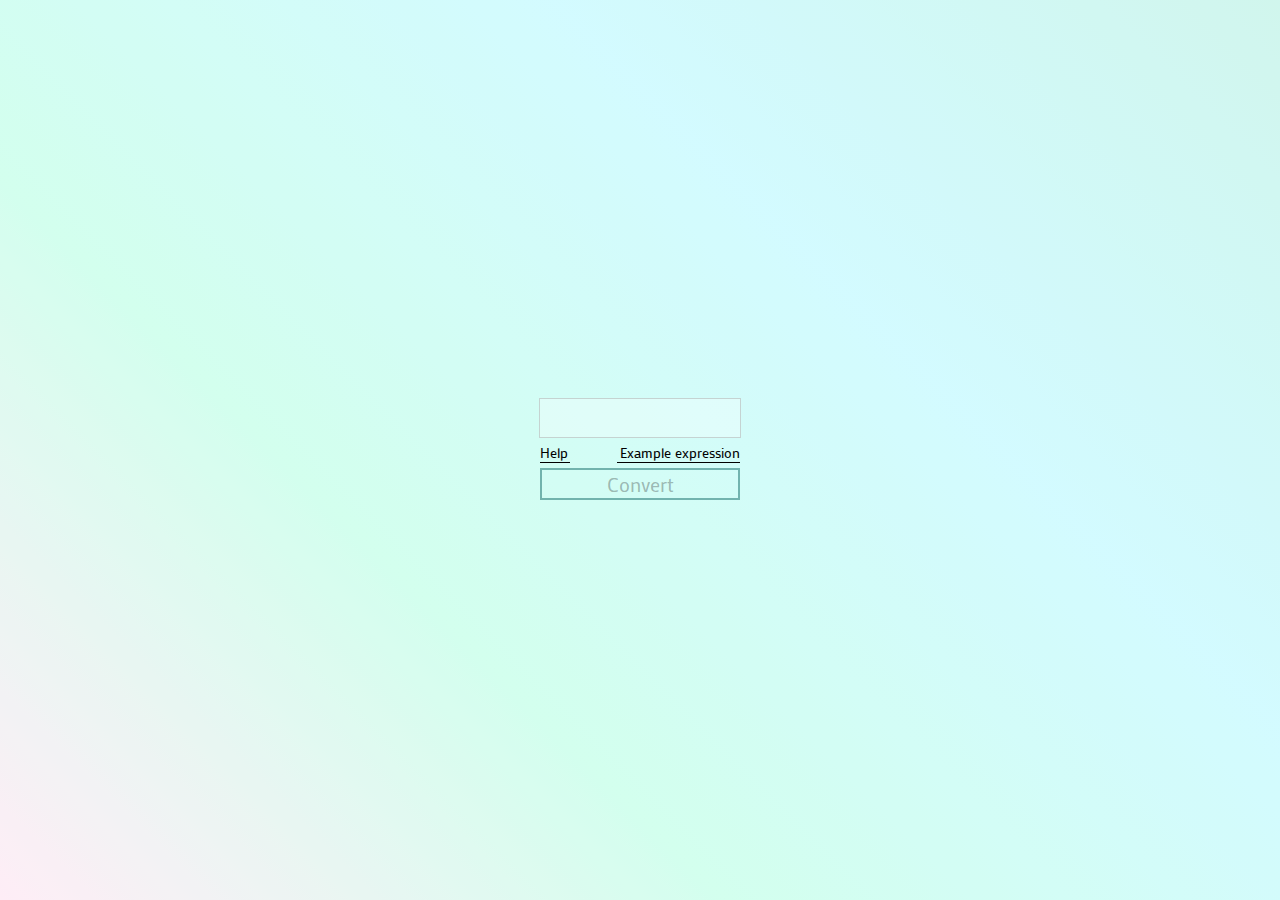
<file: index.html>
<!DOCTYPE html>

<head>
	<meta charset="utf-8">
	<script src="https://ajax.googleapis.com/ajax/libs/jquery/3.4.1/jquery.min.js"></script>
	<script src="js/viz.js"></script>
	<script src="js/front.js"></script>
		<script src="js/animation.js"></script>
	<script src="js/back.js"></script>
	<link rel="stylesheet" type="text/css" href="css/main.css">
	<link rel="icon" type="image/png" href="css/icon.png"/>
	<link href='https://fonts.googleapis.com/css?family=Lexend Deca' rel='stylesheet'>
	<link href='https://fonts.googleapis.com/css?family=Mako' rel='stylesheet'>

	<title>Regex Visualizer</title>
  <meta name="description" content="Regex Visualizer">
</head>

<body>
<div id="header">
	<div id="help">
		<button class="helpbutton">Help</button>
		<button title="GitHub repo" onclick="window.open('https://github.com/27t/regex-visualizer','_blank');"><img src="css/github.png"/></button>
	</div>
	<div id="previous_step">
		<div id="stepl" class="step stepbutton">
			<svg width="55px" height="80px" viewBox="0 0 55 80">
				<path fill="none" stroke="#000000" stroke-width="4px" d="M 25 20 L 7 42 L 25 64"/>
				<path class="buttonPath" fill="none" stroke="#0f6966" stroke-width="4px" d="M 25 20 L 7 42 L 25 64"/>
			</svg>
			<div class="steptext"></div>
		</div>
	</div>
	<div id="inp">
		<svg width="202px" height="42px" viewbox="0 0 202 42" id="validBorder">
			<path class="greenPath" fill="none" stroke="#31eb37" stroke-width="2px" d="M 101 41 L 1 41 L 1 1 L 101 1"/>
			<path class="greenPath" fill="none" stroke="#31eb37" stroke-width="2px" d="M 101 41 L 201 41 L 201 1 L 101 1"/>
		</svg>
		<svg width="202px" height="42px" viewbox="0 0 202 42" id="invalidBorder">
			<path class="redPath" fill="none" stroke="#e61515" stroke-width="2px" d="M 101 1 L 1 1 L 1 41 L 101 41"/>
			<path class="redPath" fill="none" stroke="#e61515" stroke-width="2px" d="M 101 1 L 201 1 L 201 41 L 101 41"/>
		</svg>
		<input id="regex" maxlength="256"></input>
		<div class="beginbuttons"><div class="helpbutton helpbutton2">Help</div><div class="examplebutton">Example expression</div></div>
		<button disabled id="convert">Convert</button>
	</div>
	<div id="next_step">
		<div id="stepr" class="step stepbutton">
			<div class="steptext"></div>
			<svg width="40px" height="80px" viewBox="0 0 40 80">
				<path fill="none" stroke="#222233" stroke-width="4px" d="M 15 20 L 33 42 L 15 64"/>
				<path class="buttonPath" fill="none" stroke="#0f6966" stroke-width="4px" d="M 15 20 L 33 42 L 15 64"/>
			</svg>
		</div>
		<div id="stepmatch" class="step">
			<input id="matchinput"></input>
			<button class="stepbutton" id="matchbutton">Convert</button>
		</div>
	</div>
	<div id="options">
		<div id="options1">
			<input checked id="options_check" type="checkbox"> Automatic animations
		</div>
		<div id="options2">
			<button disabled id="options_button">Animation step</button>
		</div>
		<div id="options3">
			<button id="skip_button">Skip animation</button>
		</div>
	</div>
</div>
<p id="error_message"></p>
<p id="step_message"></p>
<div id="line"></div>
<div id="FA"></div>
<div class="helpmenu">
	<div class="helpheader">
		<div class="helpexit">
			<svg viewBox="0 0 50 50" width="15px" height="15px">
				<line x1="5" y1="5" x2="45" y2="45" stroke="#000000" stroke-width="3px" stroke-linecap="round"></line>
				<line x1="5" y1="45" x2="45" y2="5" stroke="#000000" stroke-width="3px" stroke-linecap="round"></line>
			</svg>
		</div>
		<div class="helptitle">
			Help menu
		</div>
	</div>
	<div class="helpbody">
		<div class="helptabs">
			<button class="helpsectionbutton" section=".regexsec">Regular<br>expressions</button>
			<button class="helpsectionbutton" section=".fsmsec">Finite state<br>machines</button>
			<button class="helpsectionbutton" section=".fsm2sec">Types of<br>machines</button>
			<button class="helpsectionbutton" section=".algsec">Algorithms</button>
			<button class="helpsectionbutton" section=".featsec">Features</button>
		</div>
		<div class="helpcontent">
			<div class="regexsec">
				<h2>Regular expressions</h2>
				<p>A regular expression is a sequence of characters that define a search pattern.
				<br>
				The regular expressions supported by this tool may contain:
				<ul>
					<li>Letters (<span class="regextext">a-z</span>, <span class="regextext">A-Z</span>)</li>
					<li>The quantifiers <span class="regextext">*</span>, meaning 0 or more of the previous token, and <span class="regextext">+</span>, meaning 1 or more of the previous token</li>
					<li>Alternation <span class="regextext">|</span>, meaning either the expression to the left or to the right of the <span class="regextext">|</span> has to match.</li>
					<li>Parenthesis <span class="regextext">()</span>, to group things together</li>
					<li>The number <span class="regextext">0</span>, meaning the empty string</li>
					<li>Concatenation</li>
				</ul>
				</p>
				<p>An example regular expression using these symbols is <span class="regextext">(ab|cd)+(e|0)</span>.
				The strings that match this regular expression are exactly the strings that start with 1 or more instances of the strings <span class="regextext">ab</span> or <span class="regextext">cd</span>, and after that either the character <span class="regextext">e</span>, or nothing.
				Some examples of strings that match this regular expression are <span class="regextext">ab</span>, <span class="regextext">cde</span>, <span class="regextext">abcde</span>, <span class="regextext">cdcdabcd</span>.</p>
				<p>For more information about regular expressions, click <a target="_blank" href="https://www.regular-expressions.info/quickstart.html">here</a> (some different notation and way more possibilities, but the same concept)</p>
			</div>
			<div class="fsmsec">
				<h2>Finite state machines</h2>
				<p>
					A finite state machine (also called a finite automaton) is a finite set of states <span class="regextext">N</span>, together with a transition function.
					This transition function takes a state and a symbol as input, and returns a set of states, a subset of <span class="regextext">N</span>.
					These returned states are the states that can be reached by starting from the given input state and reading the given input symbol.
					The set of symbols an automaton contains is called the alphabet.
				</p>
				<p>
					A finite state machine also has one starting state, the state we are in after reading no input symbols.
					Finally, any of the states in <span class="regextext">N</span> can be accepting/final. If we end up in an accepting state after reading a string, we say that string is accepted by the machine.
					This tool will create finite state machines, such that the accepted strings are those that exactly match the given regular expression.
				</p>
					Here states will be represented as circles, accepting states as double circles.
					The transition function will be represented as directed edges between these states, meaning you can go from one state to another using the symbol in the edge's label.
					The starting state will have an incoming edge from nowhere.
				</p>
			</div>
			<div class="fsm2sec">
				<h2>Types of finite state machines</h2>
				<p>
					We will define 4 different types of finite state machines, each with a more strict definition than the previous.
				</p>
				<ul>
					<li><b>Nondeterministic finite automaton with &lambda;-transitions</b> (<span class="regextext">NFA-&lambda;</span>):<br>This is the most general, least strict type of state machine. Here, the transition function may return multiple states for any input state and symbol.
				This means that in some cases we have a choice what state to go to next, given an input state and symbol (nondeterminism). The transition function is also allowed to return no states, in which case reading the input symbol from the input state is not possible.
				The state machine may also contain &lambda;-transitions. These transitions (edges) are labeled &lambda; and allow you to freely move from one state to another without reading any input symbols.</li>
				<li><b>Nondeterministic finite automaton</b> (<span class="regextext">NFA</span>):<br>This type is the same as the NFA-&lambda;, except that &lambda;-transitions are not allowed.</li>
				<li><b>Deterministic finite automaton</b> (<span class="regextext">DFA</span>):<br>In deterministic finite automata, the transition function has to return exactly one state for each input state and symbol in the alphabet.
				This means that for every string of characters in the alphabet, there is one and at most one path you can follow.</li>
				<li><b>Minimal deterministic finite automaton</b> (<span class="regextext">DFAm</span>):<br>We call a DFA minimal if there is no other DFA with less states that accepts the exact same strings as the original DFA.
				It can be proven that for each DFA, there exists a unique DFAm, up to the naming of the states.</li>
				</ul>
			</div>
			<div class="algsec">
				<h2>Algorithms</h2>
				<p>
					To convert a regular expression to a <span class="regextext">DFAm</span>, we use 4 different algorithms, each resulting in the next type from the previous section.
					Here follows a brief overview of all the algorithms, but for more in depth explanations, I used the book "Introduction to Languages and the Theory of Computation" by John C. Martin.
				</p>
				<p>
					The first algorithm converts a regular expression to a <span class="regextext">NFA-&lambda;</span>. This is done using a bottom-up construction.
					We start with finite state machines for a single character, and 3 template state machines for the 3 main operations (alternation, concatenation and the quantifiers).
					We then substitute the simple state machines into the template machine we need, until we have a finite state machine for the entire regular expression.
					Finally, some basic simplification is done to make the state machine more readable.
				</p>
				<p>
					The second algorithm converts a <span class="regextext">NFA-&lambda;</span> to a <span class="regextext">NFA</span> by replacing the &lambda;-transitions with normal transitions.
					We start off by determining the &lambda;-closure of each state: The set of states that can be reached from that state using only &lambda;-transitions. Next, we make any state whose &lambda;-closure contains an accepting state also accepting.
					Then, for every state <span class="regextext">p</span> and for every state <span class="regextext">r</span> in the &lambda;-closure of <span class="regextext">p</span>, we duplicate all the normal outgoing edges from <span class="regextext">r</span>, and make their starting point <span class="regextext">p</span>.
					Finally, we remove all the &lambda;-transitions, and if during this process any of the states have become unreachable from the starting state, we remove them.
				</p>
				<p>
					The third algorithm converts a <span class="regextext">NFA</span> to a <span class="regextext">DFA</span> using an algorithm called "subset construction".
					We start with a new starting state that corresponds to the old starting state. We then determine for each of the symbols in the alphabet, the set of states can be reached from the starting state using that symbol.
					If there is not yet a new state corresponding to this old set of states, we create this new state and add an edge from the starting state to this new state with the given symbol.
					If there is already a new state corresponding to this old set of states, we simply add an edge from the starting state to this state with the given symbol.
					We continue this process for each of the newly created states, until all of the new states have an outgoing edge for every symbol in the alphabet.
					A new state in this DFA is accepting, if any of the corresponding old states were accepting in the NFA.
				</p>
				<p>
					The last algorithm converts a <span class="regextext">DFA</span> to a <span class="regextext">DFAm</span> by minimizing it.
					This is done by determining which of the states of the DFA are equivalent, and merging them. Two states are called equivalent,
					if the strings that cause you to end up in an accepting state starting from that state, are exactly the same for both states.
					To determine which states are equivalent, we start off by marking each pair of states as equivalent, and step by step mark pairs as not equivalent if we find proof they are not.
					In the first step, we mark every pair of states, where one of the states is accepting and the other one is non-accepting, as non-equivalent, since for example the empty string causes one of them to end up in an accepting state, but not the other one.
					In each of the next steps, we take a pair of states that is marked equivalent, and for each symbol in the alphabet, we check if the new pair of states that we get from following the edge with that symbol from the starting pair, is marked as equivalent.
					If this new pair is marked as not-equivalent, we have found a symbol that leads the original pair of states to two non-equivalent states. This implies that the original pair of states is also not equivalent, and so we mark it as such.
					We do this until we cannot mark any more pairs as non-equivalent. Finally, we merge the states that have been found to be equivalent, and we are done.
				</p>
			</div>
			<div class="featsec">
				<h2>Features</h2>
				<ul>
					<li>Convert a regular expression into a <span class="regextext">DFAm</span>, using custom animations</li>
					<li>This gives a very visual way to see what strings match the regular expression and what strings don't</li>
					<li>Smooth automatic animations, or animations in steps, where you can better see what is going on</li>
					<li>Hover over any of the states, to see an infobox with some example strings that can end up in that state</li>
					<li>Pan and zoom the state machine around by dragging the screen and using your mousewheel, to get a better look at large and complicated finite state machines</li>
					<li>A semi-in-depth help menu you are looking at right now!</li>
				</ul>
			</div>
		</div>
	</div>
</div>
</body>
<!--This tool is used to visualize which strings exactly match a regular expression and which don't, using finite state machines.-->
<script> </script>
</file>
<file: css/main.css>
html {
	height: 100%;
}

body {
	background: linear-gradient(45deg, rgba(252, 129, 192, 0.2), rgba(46, 255, 175, 0.3), rgba(46, 234, 255, 0.3), rgba(35, 213, 171, 0.3));
	background-size: cover;
	margin: 0;
	display: flex;
	flex-flow: column;
	width: 100%;
	min-width: 1100px;
	height: 100%;
	background-attachment: fixed;

	font-family: 'Mako';
}

/*
	Header and header menus styling
*/
#header {
	width: 100%;
	height: 100%;
	min-height: 110px;
	display: flex;
	justify-content: space-between;
	align-items: center;
	background-color: rgba(255,255,255,0.3);
}

#inp, #options, #next_step, #previous_step, #help {
	width: 20%;
	min-width: 220px;
	height: 100px;
	align-items: center;
	text-align: center;
}

#options, #next_step, #previous_step, #help {
	opacity: 0;
}

/*
	The main regex input field and corresponding convert button
*/
#convert {
	width: 200px;
	font-size: 20px;
	margin: 10px auto;
	display: block;
	cursor: pointer;
	outline: none;
	background: none;
	border: 2px solid rgba(15,105,102,0.8);
}

#convert:hover {
	border: 2px solid rgb(15,105,102);
}

#convert:disabled {
	cursor: default;
	border: 2px solid rgba(15,105,102,0.5);
}

#regex {
	background-color: rgba(255,255,255,0.3);
	border: 1px solid rgba(170,170,170,0.5);
	border-radius: 0px;
	width: 192px;
	font-size: 30px;
	display: block;
	margin: 10px auto;
	padding: 2px 4px;
}

#regex:focus {
	outline: none;
}

#validBorder, #invalidBorder {
	pointer-events: none;
	position: absolute;
	transform: translate(-50%);
	margin: 10px 0 0 0;
}

.greenPath, .redPath {
	stroke-dashoffset: 240px;
	stroke-dasharray: 240px;
	transition: stroke-dashoffset 1s;
}

.enabled {
	stroke-dashoffset: 0px;
}

#options1, #options2, #options3 {
	margin: 5px auto;
}

#help {
	display: flex;
	flex-flow: column;
}

#help button {
	margin: 10px 10px 0 10px;
	width: 50px;
}

#line {
	display:none;
	background-color: black;
	min-height: 1px;
	width: 100%;
	bottom: 0%;
	opacity: 0;
	margin: 0;
}

.beginbuttons {
	width: 200px;
	margin: -5px auto;
	display: flex;
	flex-flow: row;
	font-size: 14px;
}

.helpbutton2 {
	border-bottom: 1px solid black;
	width: 30px;
	margin-right: 47px;
	text-align: left;
	cursor: pointer;
}

.examplebutton {
	border-bottom: 1px solid black;
	width: 123px;
	text-align: right;
	cursor: pointer;
}


#header button {
	cursor: pointer;
	outline: none;
	background: none;
	border: 2px solid rgba(15,105,102,0.75);
	font-family: 'Mako';
}

#header button:hover {
	border: 2px solid rgb(15,105,102);
}

#header button:active {
	background: rgba(255,255,255,0.3);
}

#header button:disabled {
	cursor: default;
	border: 2px solid rgba(15,105,102,0.5);
}

/*
	Styling for the automaton itself
*/
#FA {
	display: none;
	min-height: 300px;
	min-width: 1100px;
	width: 100%;
	flex: 1 1 auto;
	position: relative;
	overflow: hidden;
}

#FA svg {
	overflow: hidden;
	top: 0;
	left: 0;
	width: 100%;
	height: 100%;
}

/* Disappear animation when converting another expression */
svg.disappear {
	-webkit-animation: disap 0.9s;
	animation: disap 0.9s;
	animation-fill-mode: forwards;
}

@keyframes disap {
	0% {transform: scale(1)}
	65% {transform: scale(1.15)}
	100% {transform: scale(0)}
}

@-webkit-keyframes disap {
	0% {transform: scale(1)}
	65% {transform: scale(1.15)}
	100% {transform: scale(0)}
}

/*
	Buttons to go to the next or previous step
*/
#stepr, #stepl {
	opacity: 0;
  flex-direction: row;
  justify-content: center;
	height: 80px;
	width: 190px;
	margin: 10px auto;
	border: 1px solid rgb(15,105,102);
}

.step {
	display: none;
}

.step:hover {
	cursor: pointer;
}

.step:hover .buttonPath {
	-webkit-animation: glow 4s infinite;
	animation: glow 4s infinite;
}

@keyframes glow {
	0% {stroke-dashoffset: 56.85}
	65% {stroke-dashoffset: -56.85}
	100% {stroke-dashoffset: -56.85}
}

@-webkit-keyframes glow {
	0% {stroke-dashoffset: 56.85}
	65% {stroke-dashoffset: -56.85}
	100% {stroke-dashoffset: -56.85}
}

.steptext {
	font-size: 24px;
	font-weight: 800;
	color: rgba(15,105,102,1);
	display: flex;
	justify-content: center;
	flex-direction: column;
}

.buttonPath {
	stroke-dasharray: 56.85;
	stroke-dashoffset: 56.85;
}

/*
	Message with info about next step
*/
#step_message, #error_message {
	width: 100%;
	min-width: 1100px;
	margin: 0;
	height: 24px;
	min-height: 24px;
	text-align: center;
	background-color: rgba(255,255,255,0.3);
}

#error_message {
	height: auto;
	min-height: 0px;
	color: red;
}
/*
	Infoboxes
*/
ellipse {
	transition: rx 0.6s 0.9s, ry 0.6s 0.9s;
}

.selected_small {
	transition: rx 0.6s 0.3s, ry 0.6s 0.3s;
	rx: 20px;
	ry: 20px;
}

.selected_big {
	transition: rx 0.6s 0.3s, ry 0.6s 0.3s;
	rx: 23px;
	ry: 23px;
}

.info_path {
	transition: stroke-dashoffset 1.1s, fill-opacity 0.2s;
	fill-opacity: 0;
}

.info_path_selected {
	transition: stroke-dashoffset 1.1s 0.7s, fill-opacity 0.2s 1.4s;
	fill-opacity: 1;
	stroke-dashoffset: 0 !important;
}

.info_text {
	transition: opacity 0.2s;
	opacity: 0;
}

.info_text_selected {
	transition: opacity 0.2s 1.4s;
	opacity: 1;
}

.info_text_big {
	font-size: 10.5px;
	font-weigth: 500;
}

.info_text_small {
	font-size: 7.5px;
}

.info_box {
	pointer-events: none;
}

.info_rect {
	pointer-events: none;
}

.info_rect_selected {
	pointer-events: all;
}
/*
	DFA Animation Table
*/
#table_container {
	width: 20%;
	min-width: 390px;
	height: 100%;
	display: flex;
	flex-flow: column;
	border-left: 1px solid black;
	border-right: 1px solid black;
	overflow: auto;
}

.table_row {
	display: flex;
	flex-flow: row;
	justify-content: space-between;
}

#table_head div {
	font-size: 20px;
	font-weight: 700;
}

.table_text_left {
	min-width: 35%;
	width: 35%;
	padding: 5px;
	vertical-align: middle;
	text-align: center;
	white-space: nowrap;
	border-bottom: 1px solid black;
	border-right: 1px solid black;
}

.table_text_right {
	width: 65%;
	padding: 5px;
	vertical-align: middle;
	text-align: center;
	white-space: nowrap;
	border-bottom: 1px solid black;
}

/*
	Help menu
*/
.helpmenu {
	position: absolute;
	top: 50%;
	left: 50%;
	transform: translate(-50%, -50%);
	width: 50%;
	height: 50%;
	min-width: 780px;
	min-height: 560px;
	display: none;
	z-index: 1;
	background: white;
	border-radius: 10px;
	border: 1px solid black;
	padding: 5px 10px 20px 5px;
}

.helpmenu_selected {
	display: block;
}
@media (max-width: 1100px) {
	.helpmenu {
		left: 150px;
		transform: translate(0, -50%);
	}
}
@media (max-height: 800px) {
	.helpmenu {
		top: 100px;
		bottom: 100px;
		transform: translate(-50%, 0);
	}
}
@media (max-width: 1100px) and (max-height: 800px) {
	.helpmenu {
		left: 150px;
		top: 100px;
		bottom: 100px;
		transform: none;
	}
}

.helpheader {
	height: 30px;
	width: 100%;
	background: white;
	position: relative;
}

.helptitle {
	width: 15%;
	font-size: 22px;
	margin: 10px;
	padding-left: 1%;
}

.helpexit {
	position: absolute;
	right: 0;
}

.helpexit:hover {
	cursor: pointer;
}

.helpbody {
	height: 530px;
	width: 100%;
	display: flex;
	flex-flow: row;
}

.helptabs {
	width: 15%;
	height: 100%;
	display: flex;
	flex-flow: column;
	align-items: center;
}

.helpcontent {
	width: 85%;
	height: 100%;
	position: relative;
	overflow-y: scroll;
	padding-right: 15px;
	padding-left: 5px;
	border: 1px solid rgba(0, 0, 0, 0.3);
	border-radius: 2px;
}

.helpsectionbutton {
	width: 80%;
	text-align: center;
	margin: 10px;
}

.regextext {
	font-weight: 600;
	color: #0055bb;
	display: inline-block;
}

h2 {
	margin-top: 0;
	margin-bottom: 5px;
}

.helpcontent div {
	margin-bottom: 30px;
}

::-webkit-scrollbar {
  width: 10px;
  height: 10px;
}

::-webkit-scrollbar-track {
  background: #f1f1f1;
}

::-webkit-scrollbar-thumb {
  background: #888;
}

::-webkit-scrollbar-thumb:hover {
  background: #555;
}
</file>
